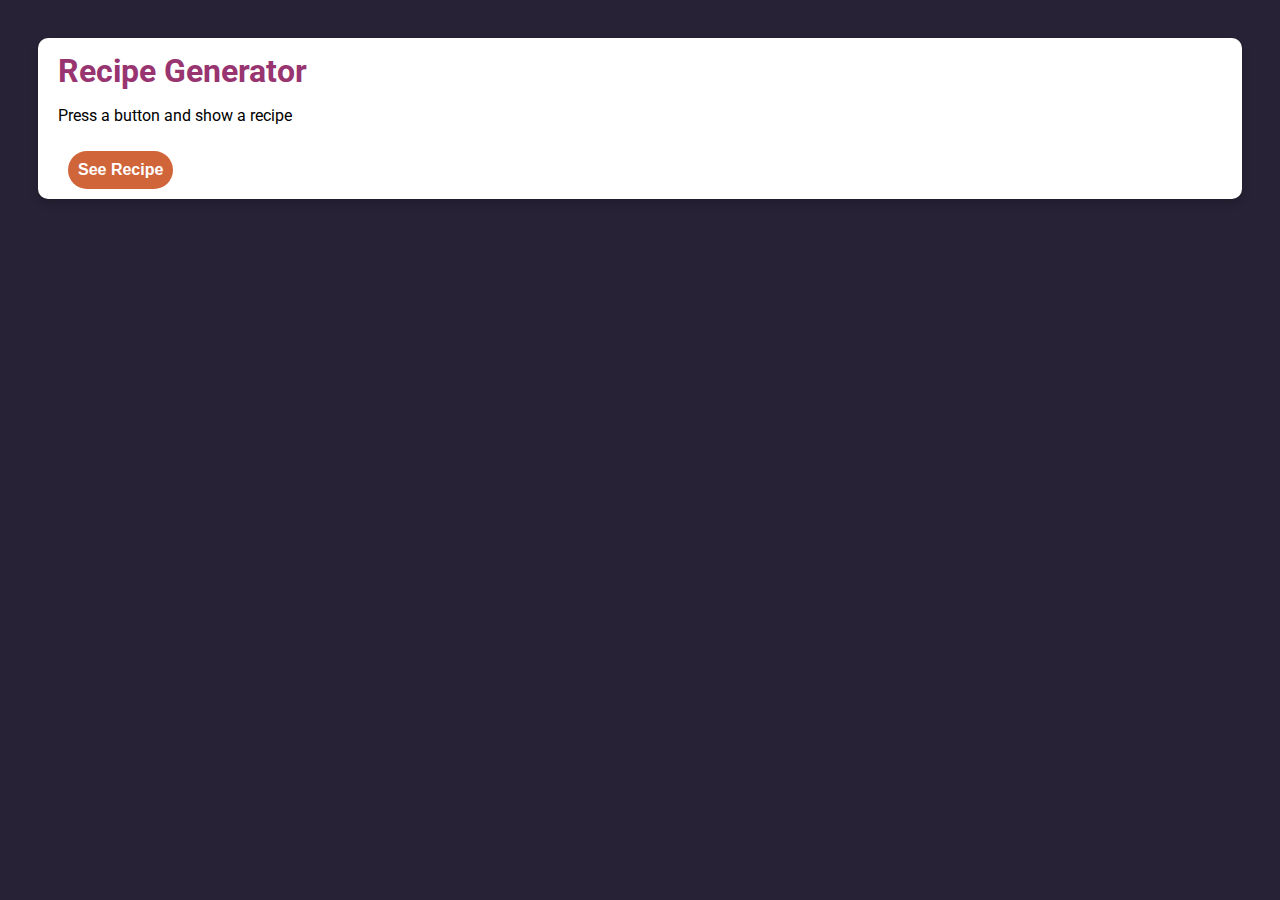
<file: MeuPrimeiroSite/home.html>
<!DOCTYPE html>
<html lang="en">
<head>
    <meta charset="UTF-8">
    <meta http-equiv="X-UA-Compatible" content="IE=edge">
    <meta name="viewport" content="width=device-width, initial-scale=1.0">
    <link rel="stylesheet" href="styles.css">

    <title> MeuPrimeiroSite </title>

    <link rel="preconnect" href="https://fonts.gstatic.com"> 
    <link href="https://fonts.googleapis.com/css2?family=Roboto:ital,wght@0,100;0,700;1,100&display=swap" rel="stylesheet"> 
    <script src="scripts/main.js" defer></script>  

</head>
<body>
<div class="background">
    <div class="recipe" >   

        <div class="right-side"> 
        
            <h1> Recipe Generator</h1> 
            <p>
                Press a button and show a recipe
            </p>
            
            <a href="index.html">
                <button href="index.html" >See Recipe</button>
            </a>

        </div>
    </div>
</div>

</body>
</html>
</file>
<file: MeuPrimeiroSite/styles.css>
h1 {
    color :rgb(152, 53, 113);
    font-family: 'Roboto', sans-serif;
    line-height: 25px;
}

h2 {
  color :rgb(152, 53, 113);
  margin-bottom: 10px;
  font-family: 'Roboto', sans-serif;
  line-height: 12px;
}  

h3 {
  color :rgb(152, 53, 113);
  font-style: italic;
  font-family: 'Roboto', sans-serif;
  line-height: 0px;
}

h4 {
  color :rgb(63, 63, 63);
  margin-bottom: 10px;
  font-family: 'Roboto', sans-serif;
  line-height: 0px;
}

p {
  font-family: 'Roboto', sans-serif;
}

img {
  max-width: 100%;
  max-height: 100%;
  width: auto;
  height: auto;
  border-bottom-left-radius: 10px;
  border-top-left-radius: 10px;
}

button {
  font-weight: bold;
  padding: 10px;
  font-size: 16px;
  border-radius: 25px;
  color: white;
  background-color: rgba(209, 101, 58);
  border: 0;
  margin: 10px;
}

button:hover {
  background-color: rgb(77, 26, 56); 
}

button:focus {
  background-color: rgb(77, 26, 56); 
}

ul li {
  font-family: 'Roboto', sans-serif;  
}

ul {
  list-style: none;
  padding: 0;
}

.background {
  padding: 30px;
}

.recipe {
  display: flex;
  box-shadow: 0 4px 8px 0 rgba(0,0,0,0.2);
  transition: 0.3s;
  border-radius: 10px;
  background-color: rgb(255, 255, 255); 
}

.recipe .right-side {
  width: 50%;
  height: 100%;
  margin-left: 20px;
}

.recipe .left-side {
  width: 50%;
  height: 100%;
}

body {
  background-color: rgb(39, 34, 54); 
}
</file>
